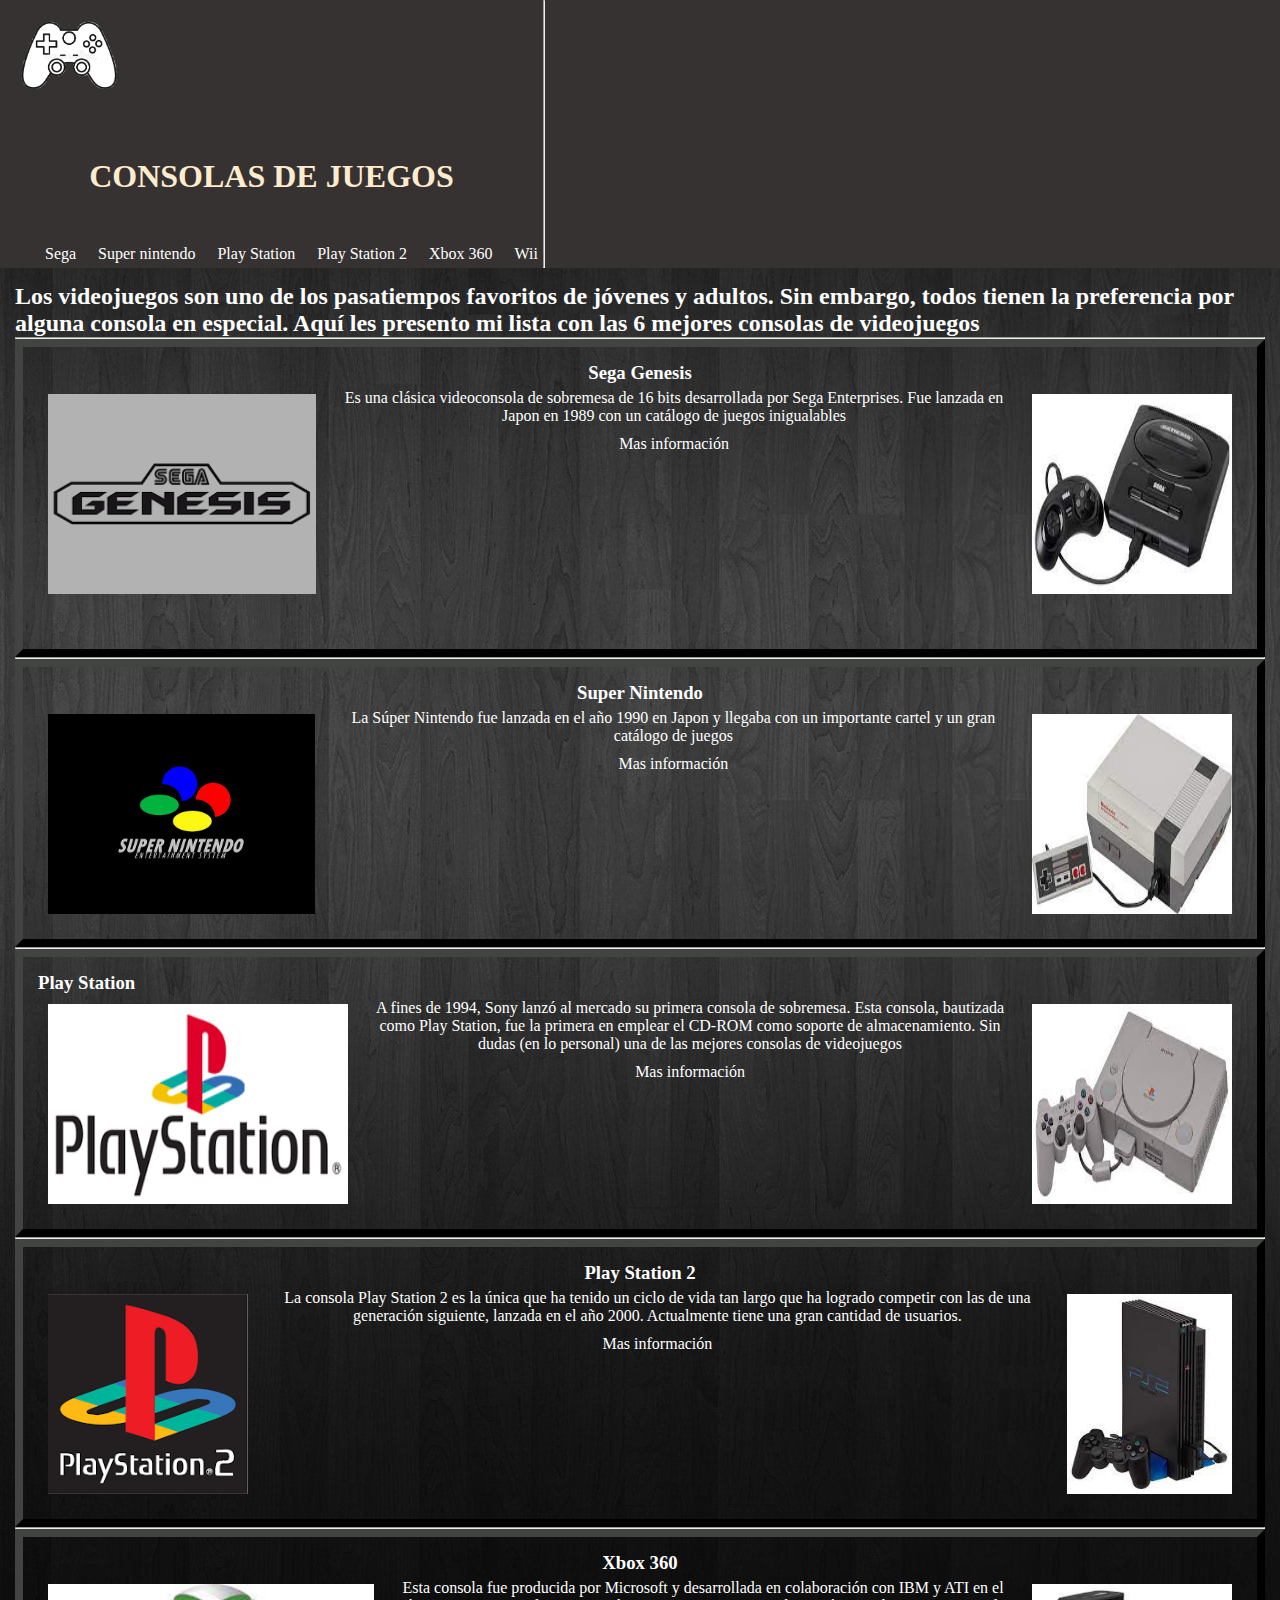
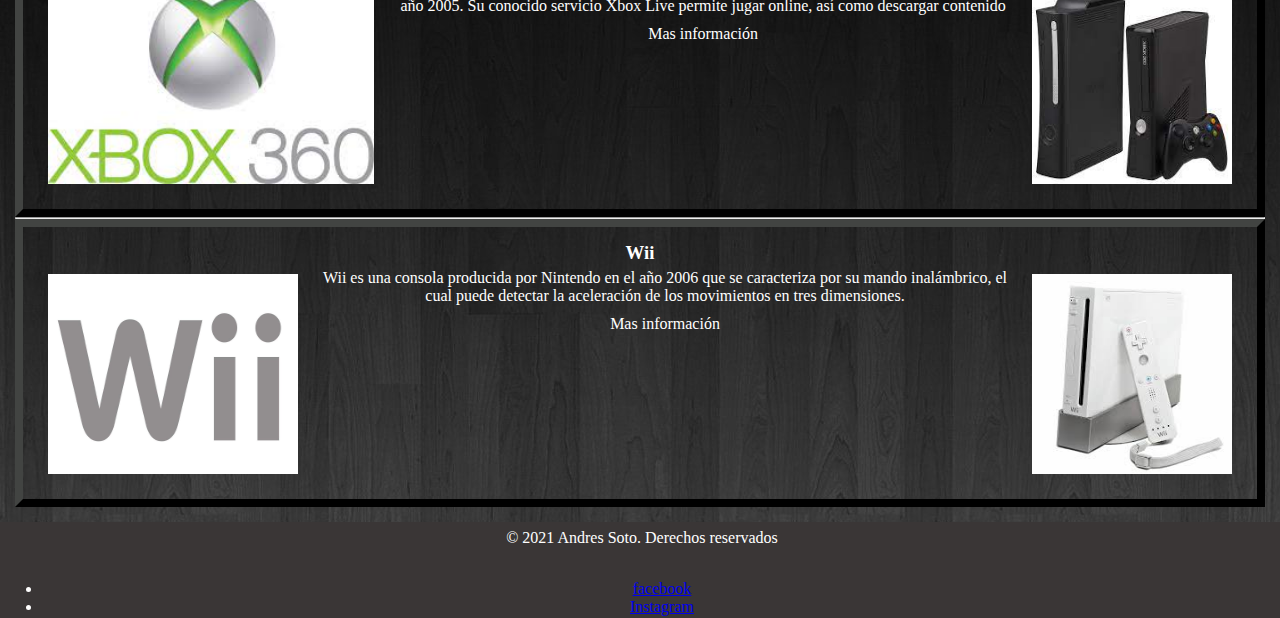
<file: index.html>
<!DOCTYPE html>
<html lang="en">
<head>
    <meta charset="UTF-8">
    <meta http-equiv="X-UA-Compatible" content="IE=edge">
    <meta name="viewport" content="width=device-width, initial-scale=1.0">
    <title>Consolas</title>
    <link rel="stylesheet" href="estilo/estilo.css">
    <link href="https://cdn.jsdelivr.net/npm/bootstrap@5.1.3/dist/css/bootstrap.min.css" rel="stylesheet" integrity="sha384-1BmE4kWBq78iYhFldvKuhfTAU6auU8tT94WrHftjDbrCEXSU1oBoqyl2QvZ6jIW3" crossorigin="anonymous">
    
</head>
<body class="body"> 
    <header>
        
        <nav class="nav">
            <img class="logo" src="/img/Logo.jpg" alt="Logo">
            <a class="item-nav" href="Consolas.html"><h1 class="titulo">CONSOLAS DE JUEGOS</h1> </a>
            <ul class="list-nav">
                <li> <a class="item-nav" href="/Sega.html">Sega</a> </li>
                <li> <a class="item-nav" href="/Super Nintendo.html">Super nintendo</a> </li>
                <li> <a class="item-nav" href="/Play Station.html">Play Station</a> </li>
                <li> <a class="item-nav" href="/Play Station 2.html">Play Station 2</a> </li>
                <li> <a class="item-nav" href="/Xbox 360.html">Xbox 360 </a> </li>
                <li> <a class="item-nav" href="/Wii.html">Wii</a></li>
            </ul>
        </nav>
       <hr>     
    </header>       
    <main >
        <div >
            <h2>Los videojuegos son uno de los pasatiempos favoritos de jóvenes y adultos. Sin embargo, todos tienen la preferencia por alguna consola en especial. Aquí les presento mi lista con las 6 mejores consolas de videojuegos</h2>        
        </div>
            <hr>
            
        <section class="sega">
            <h3 class="sega-titulo">Sega Genesis</h3>
            <div class="sega-texto">
                <img class="segalogo" src="img/segagenesislogo.png" class="rounded float-end" alt="sega logo">
                <div>
                    <p>Es una clásica videoconsola de sobremesa de 16 bits desarrollada por Sega Enterprises. Fue lanzada en Japon en 1989 con un catálogo de juegos inigualables </p>
                    <a class="item-nav" href="Sega.html"> Mas información</a>
                </div>
                <img class="sega1" src="img/sega.jpg" class="rounded float-start" alt="sega">
            </div>
        </section>
        
       <hr>
        <section class="supernintendo">
            <h3 class="supernintendo-titulo">Super Nintendo</h3>
            <div class="supernintendo-texto">
                <img class="nintendologo" src="img/super-nintendo-logo.jpg" alt="logo">
                <div>
                  <p>La Súper Nintendo fue lanzada en el año 1990 en Japon y llegaba con un importante cartel y un gran catálogo de juegos </p>
                  <a class="item-nav" href="Super Nintendo.html"> Mas información</a>
                </div>
                <img class="nintendo1" src="img/nintendo.png" alt="img super nintendo">
            </div>  
        </section>            
        </div>
        
        <hr>
        <section class="play1">  
            <h3 class="play-titulo">Play Station</h3>  
            <div class="play-texto">
                <img class="playlogo" src="img/playlogo.png" alt="logo">
                <div>
                    <p>A fines de 1994, Sony lanzó al mercado su primera consola de sobremesa. Esta consola, bautizada como Play Station, fue la primera en emplear el CD-ROM como soporte de almacenamiento. Sin dudas (en lo personal) una de las mejores consolas de videojuegos</p>
                    <a class="item-nav" href="Play Station.html"> Mas información</a>
                </div>
                <img class="playimg" src="img/play.jpg" alt="play station">
            </div>
        </section>
       <hr>
        <section class="play2">
            <h3 class="play2-titulo">Play Station 2</h3>
            <div class="play2-texto">
                <img class="play2logo" src="img/play2logo.jpg" alt="logo">
                <div>
                    <p>La consola Play Station 2 es la única que ha tenido un ciclo de vida tan largo que ha logrado competir con las de una generación siguiente, lanzada en el año 2000. Actualmente tiene una gran cantidad de usuarios.</p>
                    <a class="item-nav" href="Play Station 2.html"> Mas información</a>
                </div>
                <img class="play2img" src="img/ps2.jpg" alt="play station 2">
            </div>
        </section>
        <hr>
        <section class="xbox360">
            <h3 class="xbox-titulo">Xbox 360</h3>
            <div class="xbox-texto">
                <img class="xboxlogo" src="img/xbox360logo.jpg" alt="xbox 360 logo">
                <div>
                   <p>Esta consola fue producida por Microsoft y desarrollada en colaboración con IBM y ATI en el año 2005. Su conocido servicio Xbox Live permite jugar online, así como descargar contenido</p>
                   <a class="item-nav" href="Xbox 360.html"> Mas información</a>
                </div>
                <img class="xbox360img" src="img/xbox360.jpg" alt="xbox 360">
            </div>
                                    
            

        </section>
        <hr>
        <section class="wii">
            <h3 class="wii-titulo">Wii</h3>
            <div class="wii-texto">
                <img class="wiilogo" width="250px" src="img/wiilogo.jpg" alt="logo">
                <div>
                   <p>Wii es una consola producida por Nintendo en el año 2006 que se caracteriza por su mando inalámbrico, el cual puede detectar la aceleración de los movimientos en tres dimensiones.</p>
                   <a class="item-nav" href="Wii.html"> Mas información</a>
                </div>
                <img class="wiiimg" src="img/wii.jpg" alt="wii">
            </div>             
        </section>

    </main>
 <footer>
   
        <div class="container">
            <footer class="py-3 my-4">
                <p class="text-center text-muted">© 2021 Andres Soto. Derechos reservados</p>
              <svg class="bi" width="24" height="24"><use xlink:href="https://www.facebook.com/andres.soto.5055"></use></svg>

              <ul class="nav justify-content-center border-bottom pb-3 mb-3">
                <li class="nav-item"><a href="https://www.facebook.com/andres.soto.5055" class="nav-link px-2 text-muted">facebook</a></li>
                <li class="nav-item"><a href="https://www.instagram.com/andyfsoto/" class="nav-link px-2 text-muted">Instagram</a></li>
              </ul>
    </footer>
<script src="https://cdn.jsdelivr.net/npm/bootstrap@5.1.3/dist/js/bootstrap.bundle.min.js" integrity="sha384-ka7Sk0Gln4gmtz2MlQnikT1wXgYsOg+OMhuP+IlRH9sENBO0LRn5q+8nbTov4+1p" crossorigin="anonymous"></script>
</body>
</html>
</file>
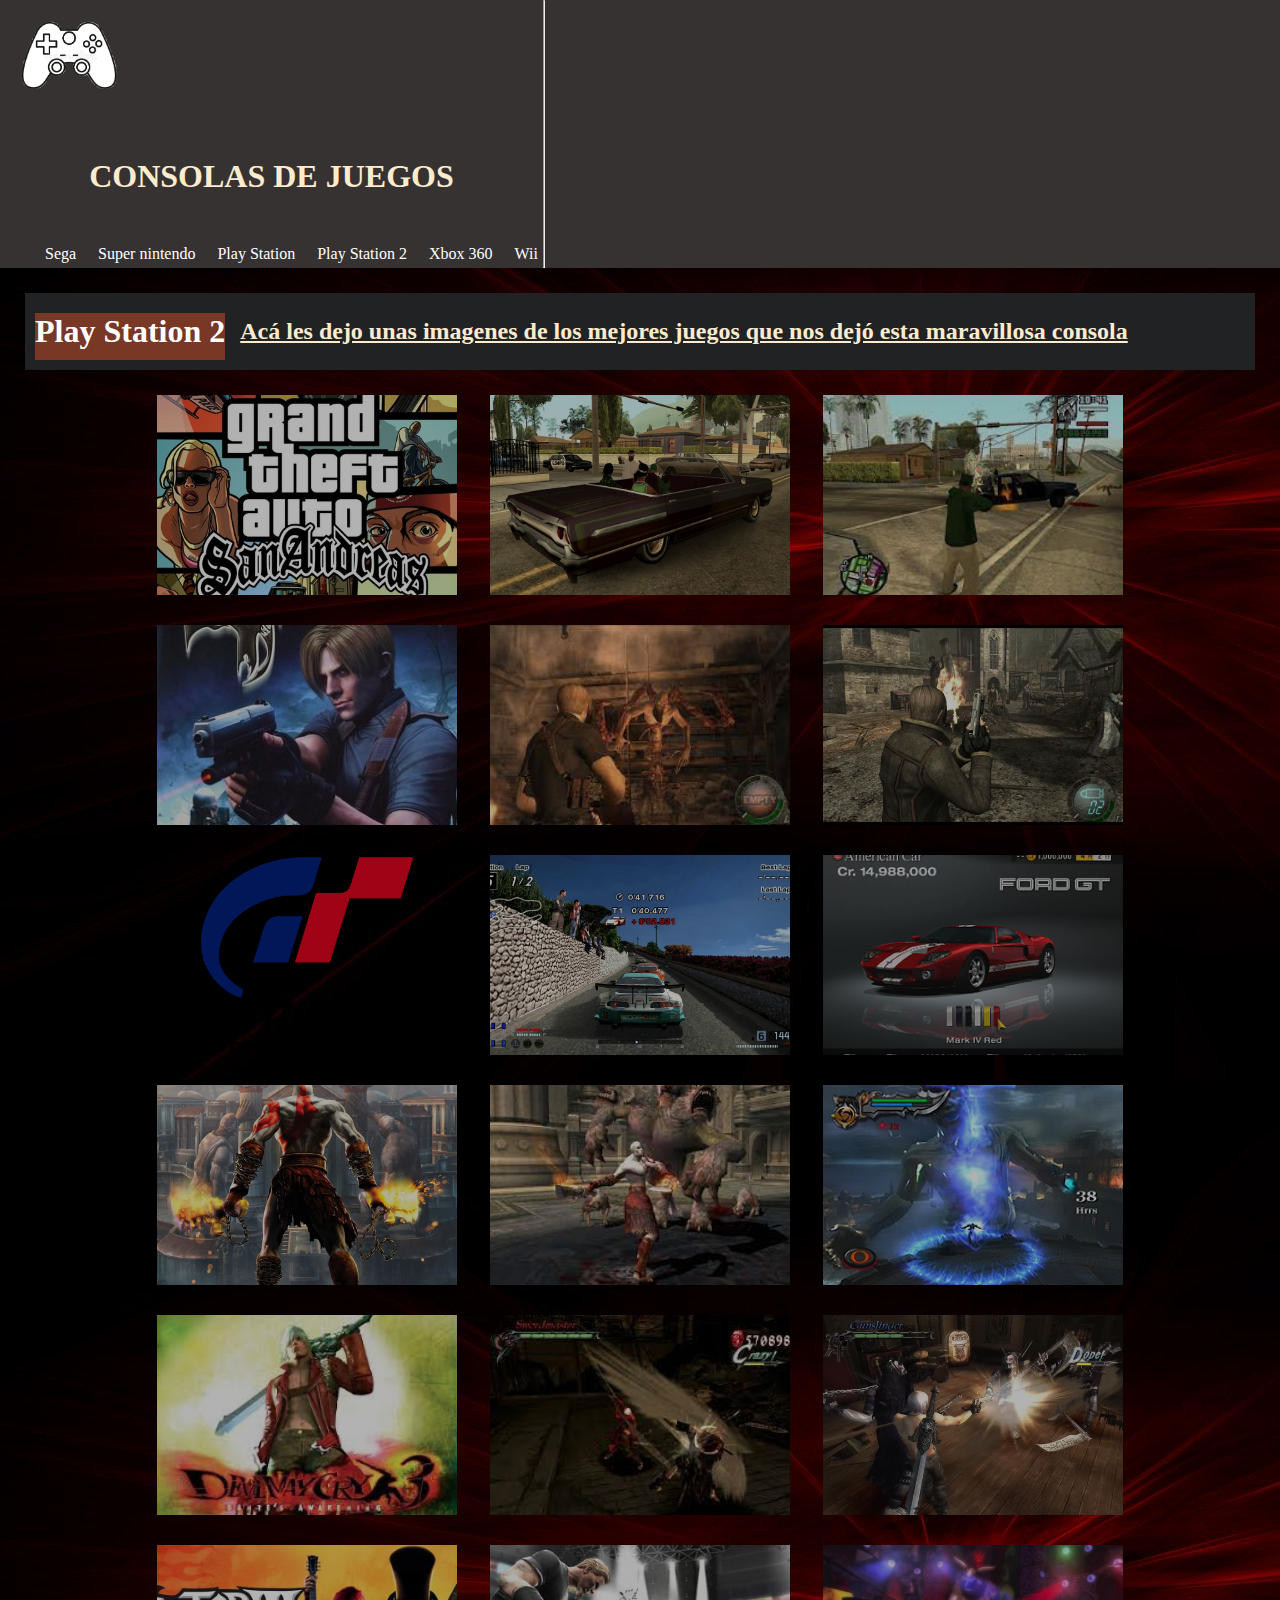
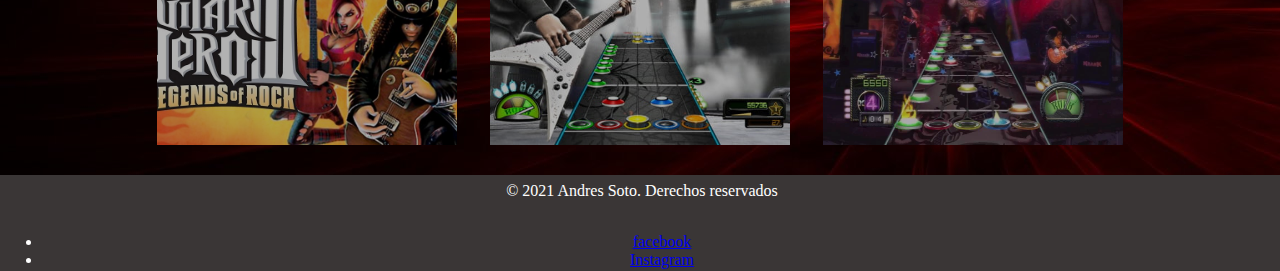
<file: Play Station 2.html>
<!DOCTYPE html>
<html lang="en">
<head>
    <meta charset="UTF-8">
    <meta http-equiv="X-UA-Compatible" content="IE=edge">
    <meta name="viewport" content="width=device-width, initial-scale=1.0">
    <title>Play Station 2</title>
    <link rel="stylesheet" href="estilo/estilo.css">
    <link href="https://cdn.jsdelivr.net/npm/bootstrap@5.1.3/dist/css/bootstrap.min.css" rel="stylesheet" integrity="sha384-1BmE4kWBq78iYhFldvKuhfTAU6auU8tT94WrHftjDbrCEXSU1oBoqyl2QvZ6jIW3" crossorigin="anonymous">
</head>
<body class="index5">
    <header>
        <nav class="nav">
            <img class="logo" src="/img/Logo.jpg" alt="Logo">
            <a class="item-nav" href="Consolas.html"><h1 class="titulo">CONSOLAS DE JUEGOS</h1> </a>
            <ul class="list-nav">
                <li> <a class="item-nav" href="/Sega.html">Sega</a> </li>
                <li> <a class="item-nav" href="/Super Nintendo.html">Super nintendo</a> </li>
                <li> <a class="item-nav" href="/Play Station.html">Play Station</a> </li>
                <li> <a class="item-nav" href="/Play Station 2.html">Play Station 2</a> </li>
                <li> <a class="item-nav" href="/Xbox 360.html">Xbox 360 </a> </li>
                <li> <a class="item-nav" href="/Wii.html">Wii</a></li>
            </ul>
        </nav>
       <hr>     
    </header>
    <section class="section">
        <h1 class="title-play2">Play Station 2</h1>
        <h2 class="play2-subtitulo"><u>Acá les dejo unas imagenes de los mejores juegos que nos dejó esta maravillosa consola</u>  </h2>
    </section>
        <section class="imagenes-play2">
        <div class="grupo-imgplay2">
            <img src="img/gta.jpg" alt="gta" class="galeria-imagenplay2">
            <img src="img/gta2.jpg" alt="gta2" class="galeria-imagenplay2">
            <img src="img/gta3.jpg" alt="gta3" class="galeria-imagenplay2">
        </div>
        <div class="grupo-imgplay2">
            <img src="img/residentevil.jpg" alt="residentevil" class="galeria-imagenplay2">
            <img src="img/residentevil2.jpg" alt="residentevil2" class="galeria-imagenplay2">
            <img src="img/residentevil3.jpg" alt="residentevil3" class="galeria-imagenplay2">
        </div>
        <div class="grupo-imgplay2">
            <img src="img/granturismo.jpg" alt="granturismo" class="galeria-imagenplay2">
            <img src="img/granturismo2.jpg" alt="granturismo2" class="galeria-imagenplay2">
            <img src="img/granturismo3.jpg" alt="granturismo3" class="galeria-imagenplay2">
        </div>
        <div class="grupo-imgplay2">
            <img src="img/god.jpg" alt="god" class="galeria-imagenplay2">
            <img src="img/god2.jpg" alt="god2" class="galeria-imagenplay2">
            <img src="img/god3.jpg" alt="god3" class="galeria-imagenplay2">
        </div>
        <div class="grupo-imgplay2">
            <img src="img/devil.jpg" alt="devil" class="galeria-imagenplay2">
            <img src="img/devil2.jpg" alt="devil2" class="galeria-imagenplay2">
            <img src="img/devil3.jpg" alt="devil3" class="galeria-imagenplay2">
        </div>
        <div class="grupo-imgplay2">
            <img src="img/guitar.jpg" alt="guitar" class="galeria-imagenplay2">
            <img src="img/guitar2.jpg" alt="guitar2" class="galeria-imagenplay2">
            <img src="img/guitar3.jpg" alt="guitar3" class="galeria-imagenplay2">
        </div>
    </section>
    <footer>
   
        <div class="container">
            <footer class="py-3 my-4">
                <p class="text-center text-muted">© 2021 Andres Soto. Derechos reservados</p>
              <svg class="bi" width="24" height="24"><use xlink:href="https://www.facebook.com/andres.soto.5055"></use></svg>

              <ul class="nav justify-content-center border-bottom pb-3 mb-3">
                <li class="nav-item"><a href="https://www.facebook.com/andres.soto.5055" class="nav-link px-2 text-muted">facebook</a></li>
                <li class="nav-item"><a href="https://www.instagram.com/andyfsoto/" class="nav-link px-2 text-muted">Instagram</a></li>
              </ul>
    </footer>
    <script src="https://cdn.jsdelivr.net/npm/bootstrap@5.1.3/dist/js/bootstrap.bundle.min.js" integrity="sha384-ka7Sk0Gln4gmtz2MlQnikT1wXgYsOg+OMhuP+IlRH9sENBO0LRn5q+8nbTov4+1p" crossorigin="anonymous"></script>
</body>
</html>
</file>
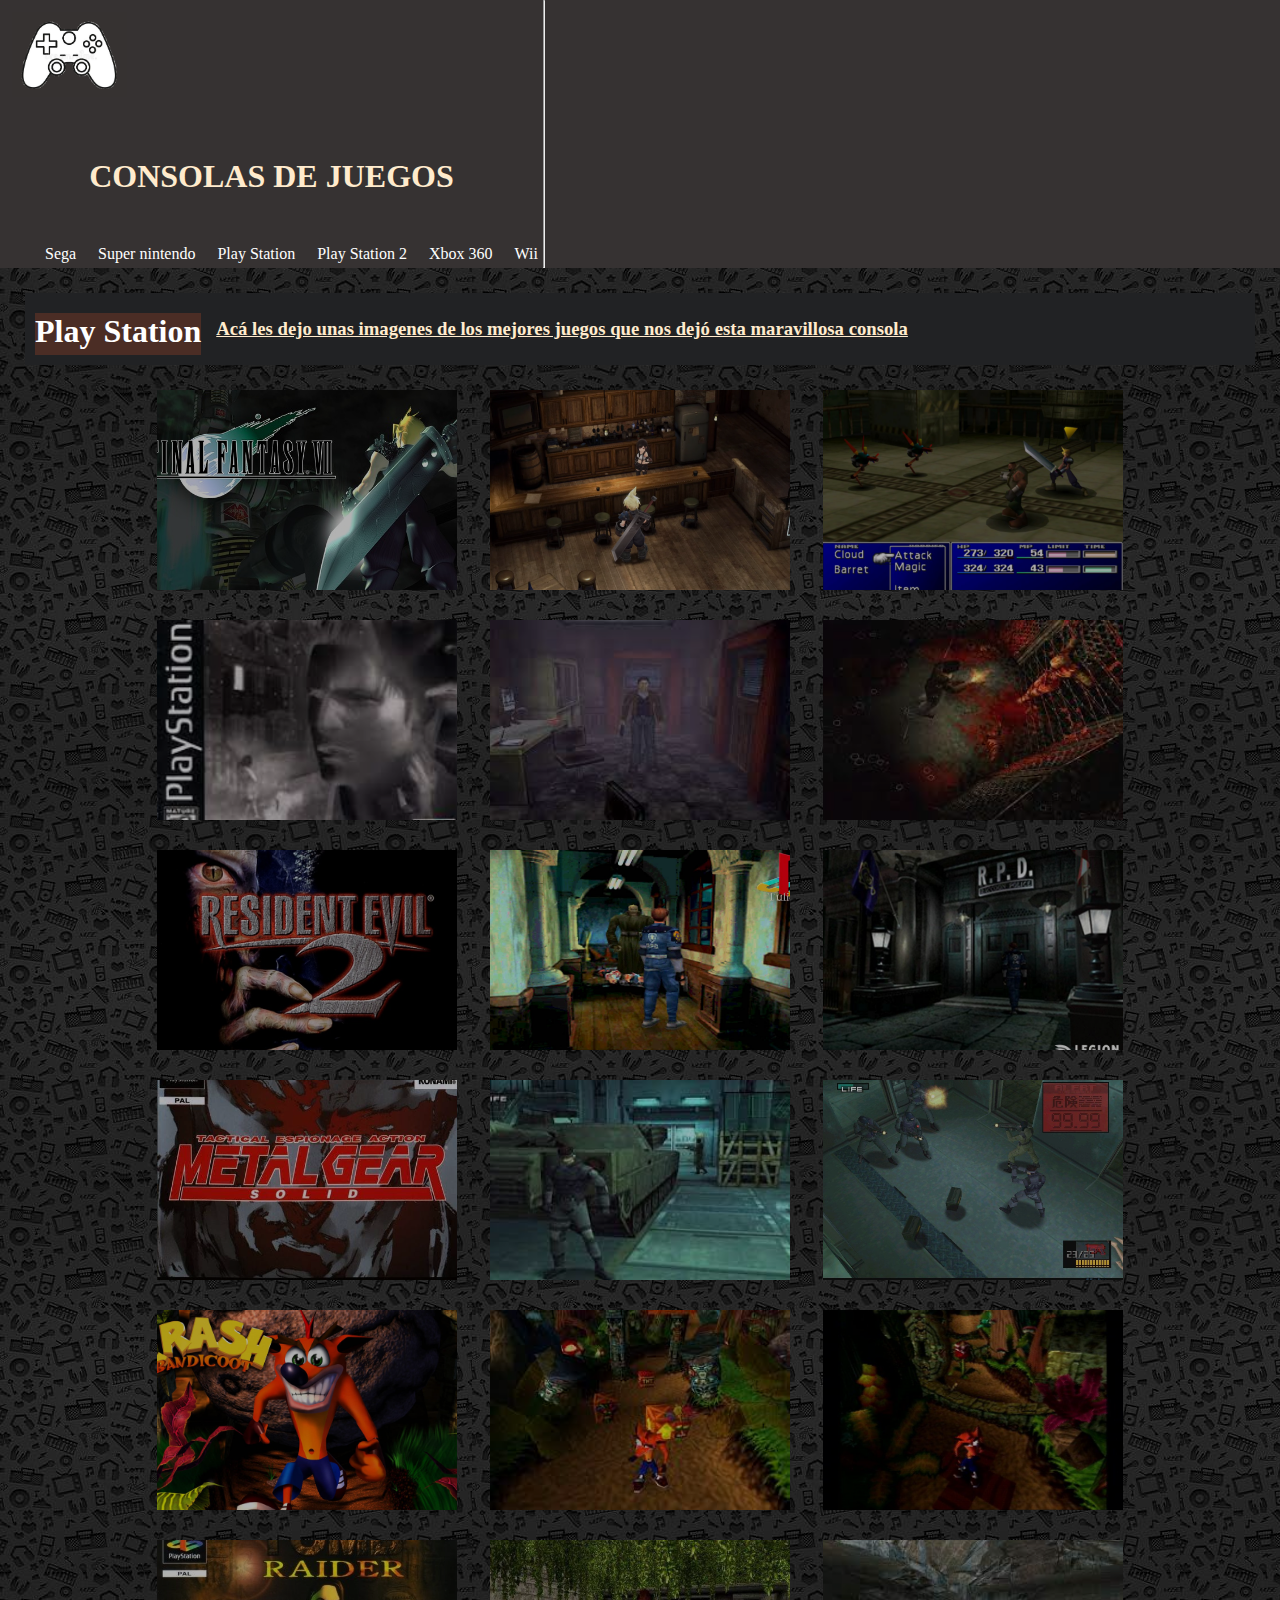
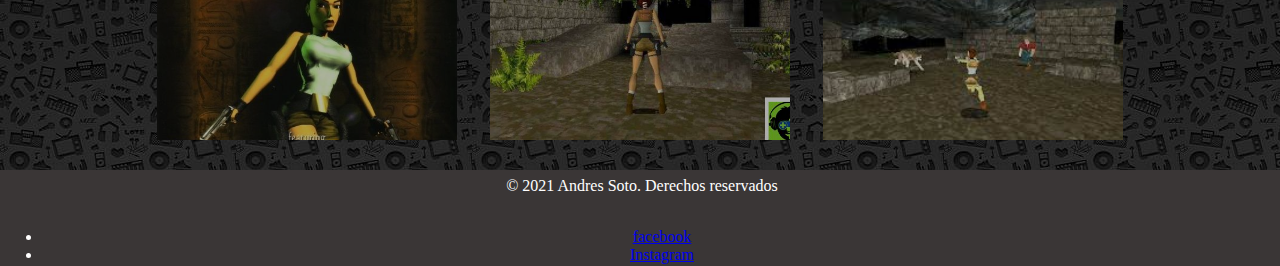
<file: Play Station.html>
<!DOCTYPE html>
<html lang="en">
<head>
    <meta charset="UTF-8">
    <meta http-equiv="X-UA-Compatible" content="IE=edge">
    <meta name="viewport" content="width=device-width, initial-scale=1.0">
    <title>Play Station</title>
    <link rel="stylesheet" href="estilo/estilo.css">
    <link href="https://cdn.jsdelivr.net/npm/bootstrap@5.1.3/dist/css/bootstrap.min.css" rel="stylesheet" integrity="sha384-1BmE4kWBq78iYhFldvKuhfTAU6auU8tT94WrHftjDbrCEXSU1oBoqyl2QvZ6jIW3" crossorigin="anonymous">
</head>
<body class="index4">
    <header>
        <nav class="nav">
            <img class="logo" src="/img/Logo.jpg" alt="Logo">
            <a class="item-nav" href="Consolas.html"><h1 class="titulo">CONSOLAS DE JUEGOS</h1> </a>
            <ul class="list-nav">
                <li> <a class="item-nav" href="/Sega.html">Sega</a> </li>
                <li> <a class="item-nav" href="/Super Nintendo.html">Super nintendo</a> </li>
                <li> <a class="item-nav" href="/Play Station.html">Play Station</a> </li>
                <li> <a class="item-nav" href="/Play Station 2.html">Play Station 2</a> </li>
                <li> <a class="item-nav" href="/Xbox 360.html">Xbox 360 </a> </li>
                <li> <a class="item-nav" href="/Wii.html">Wii</a></li>
            </ul>
        </nav>
       <hr>     
    </header>
    <section class="section">
        <h1 class="title-play">Play Station</h1>
        <h3 class="play-subtitulo"><u>Acá les dejo unas imagenes de los mejores juegos que nos dejó esta maravillosa consola </u> </h3>
    </section>
        <section class="imagenes-play">
        <div class="grupo-imgplay">
            <img src="img/final.jpg" alt="final" class="galeria-imagenplay">
            <img src="img/final2.jpg" alt="final2" class="galeria-imagenplay">
            <img src="img/final3.jpg" alt="final3" class="galeria-imagenplay">
        </div>
        <div class="grupo-imgplay">
            <img src="img/silent.jpg" alt="silent" class="galeria-imagenplay">
            <img src="img/silent2.jpg" alt="silent2" class="galeria-imagenplay">
            <img src="img/silent3.jpg" alt="silent3" class="galeria-imagenplay">
        </div>
        <div class="grupo-imgplay">
            <img src="img/resident.jpg" alt="resident" class="galeria-imagenplay">
            <img src="img/resident2.jpg" alt="resident2" class="galeria-imagenplay">
            <img src="img/resident3.jpg" alt="resident3" class="galeria-imagenplay">
        </div>
        <div class="grupo-imgplay">
            <img src="img/metalgear.jpg" alt="metalgear" class="galeria-imagenplay">
            <img src="img/metalgear2.jpg" alt="metalgear2" class="galeria-imagenplay">
            <img src="img/metalgear3.jpg" alt="metalgear3" class="galeria-imagenplay">
        </div>
        <div class="grupo-imgplay">
            <img src="img/crash.jpg" alt="crash" class="galeria-imagenplay">
            <img src="img/crash2.jpg" alt="crash2" class="galeria-imagenplay">
            <img src="img/crash3jpg.jpg" alt="crash3" class="galeria-imagenplay">
        </div>
        <div class="grupo-imgplay">
            <img src="img/tomraider.jpg" alt="tomraider" class="galeria-imagenplay">
            <img src="img/tomraider2.jpg" alt="tomraider2" class="galeria-imagenplay">
            <img src="img/tomraider3.jpg" alt="tomraider3" class="galeria-imagenplay">
        </div>
    </section>
    <footer>
   
        <div class="container">
            <footer class="py-3 my-4">
                <p class="text-center text-muted">© 2021 Andres Soto. Derechos reservados</p>
              <svg class="bi" width="24" height="24"><use xlink:href="https://www.facebook.com/andres.soto.5055"></use></svg>

              <ul class="nav justify-content-center border-bottom pb-3 mb-3">
                <li class="nav-item"><a href="https://www.facebook.com/andres.soto.5055" class="nav-link px-2 text-muted">facebook</a></li>
                <li class="nav-item"><a href="https://www.instagram.com/andyfsoto/" class="nav-link px-2 text-muted">Instagram</a></li>
              </ul>
    </footer>
    <script src="https://cdn.jsdelivr.net/npm/bootstrap@5.1.3/dist/js/bootstrap.bundle.min.js" integrity="sha384-ka7Sk0Gln4gmtz2MlQnikT1wXgYsOg+OMhuP+IlRH9sENBO0LRn5q+8nbTov4+1p" crossorigin="anonymous"></script>
</body>
</html>
</file>
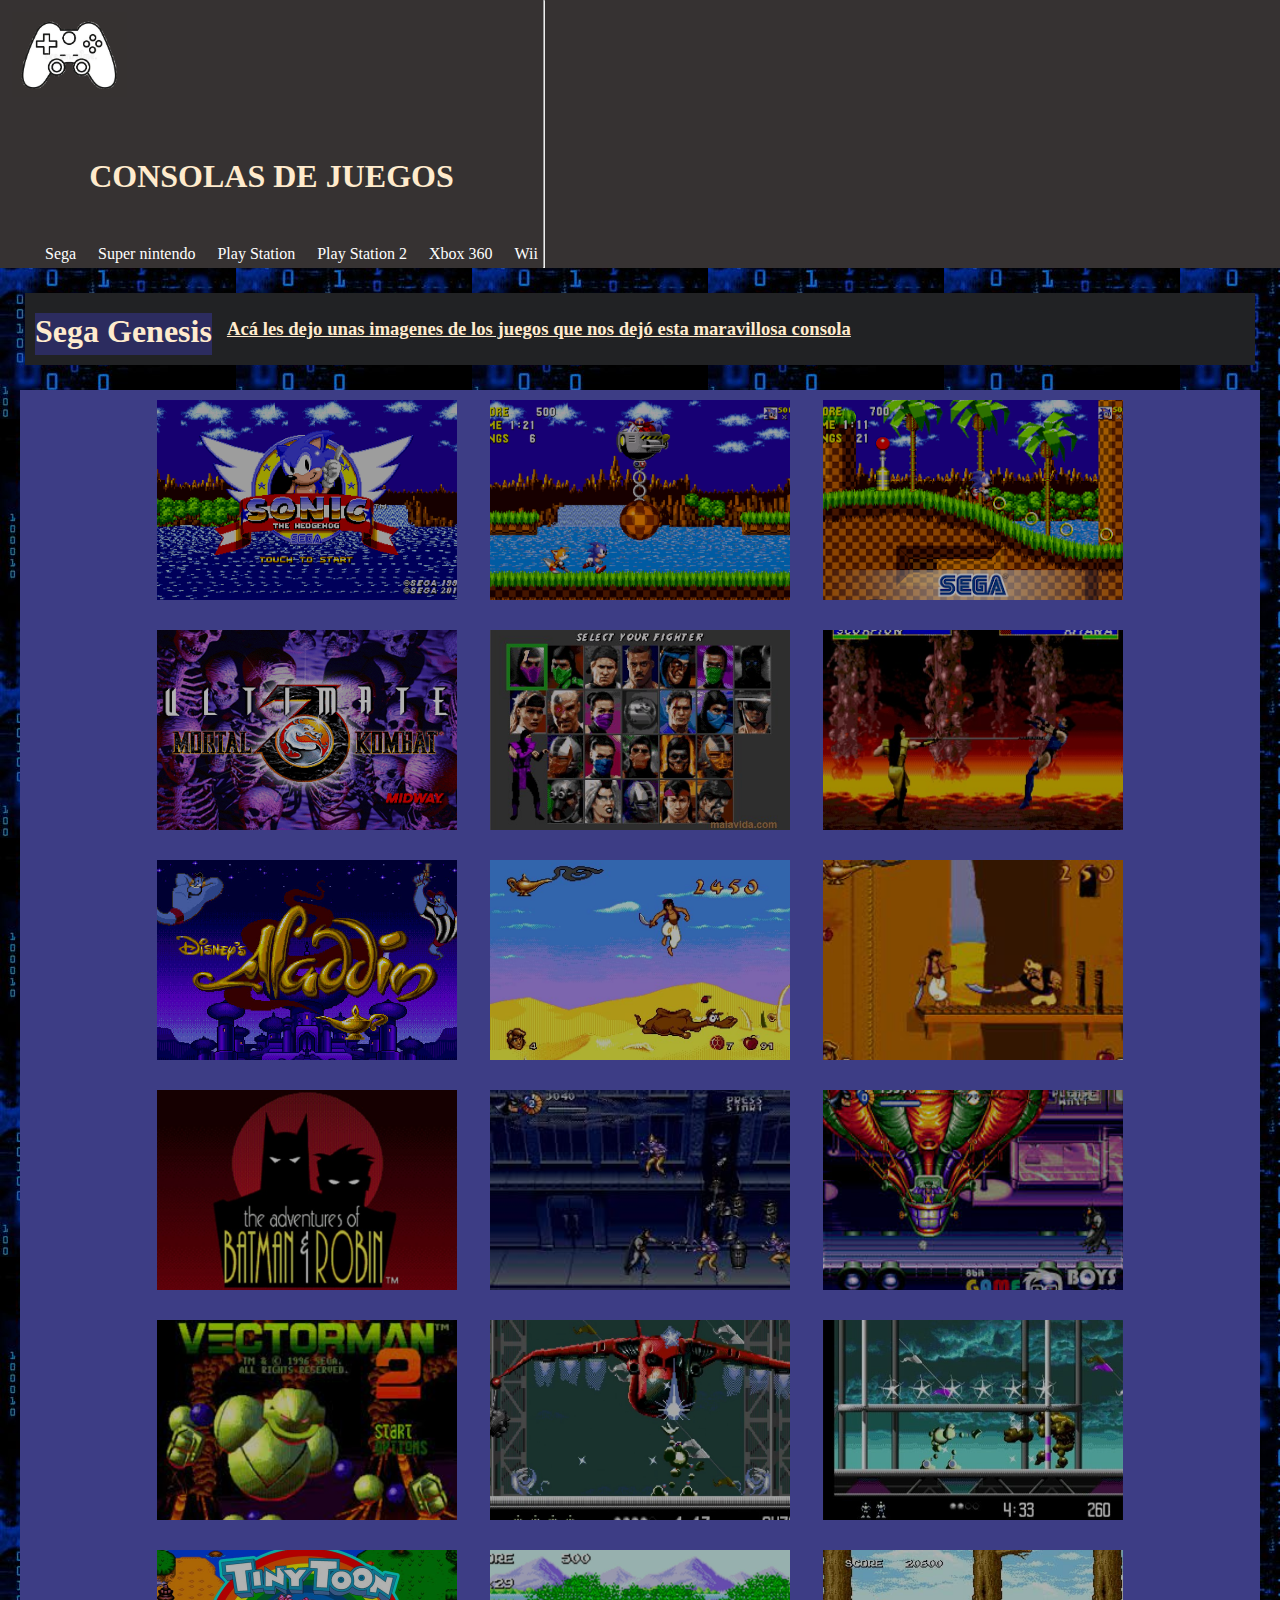
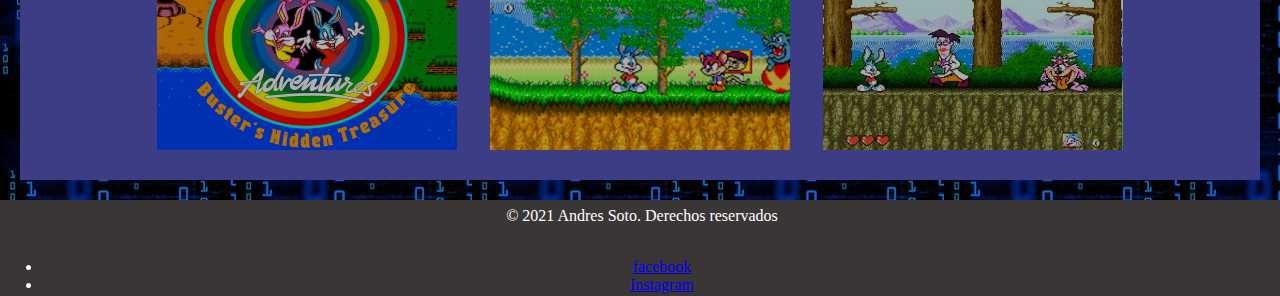
<file: Sega.html>
<!DOCTYPE html>
<html lang="en">
<head>
  <meta charset="UTF-8">
  <meta http-equiv="X-UA-Compatible" content="IE=edge">
  <meta name="viewport" content="width=device-width, initial-scale=1.0">
  <title>SEGA</title>
  <link rel="stylesheet" href="estilo/estilo.css">
  <link href="https://cdn.jsdelivr.net/npm/bootstrap@5.1.3/dist/css/bootstrap.min.css" rel="stylesheet" integrity="sha384-1BmE4kWBq78iYhFldvKuhfTAU6auU8tT94WrHftjDbrCEXSU1oBoqyl2QvZ6jIW3" crossorigin="anonymous">
</head>
<body class="index2">
  <header>
    <nav class="nav">
      <img class="logo" src="/img/Logo.jpg" alt="Logo">
      <a class="item-nav" href="Consolas.html"><h1 class="titulo">CONSOLAS DE JUEGOS</h1> </a>
      <ul class="list-nav">
        <li> <a class="item-nav" href="/Sega.html">Sega</a> </li>
        <li> <a class="item-nav" href="/Super Nintendo.html">Super nintendo</a> </li>
        <li> <a class="item-nav" href="/Play Station.html">Play Station</a> </li>
        <li> <a class="item-nav" href="/Play Station 2.html">Play Station 2</a> </li>
        <li> <a class="item-nav" href="/Xbox 360.html">Xbox 360 </a> </li>
        <li> <a class="item-nav" href="/Wii.html">Wii</a></li>
      </ul>
    </nav>
    <hr>     
  </header> 
  <section class="section">    
    <h1 class="title-sega">Sega Genesis</h1>
    <h3 class="sega-subtitulo"><u>Acá les dejo unas imagenes de los juegos que nos dejó esta maravillosa consola </u> </h3>
  </section>
  <section class="imagenes-sega">
    <div class="grupo-imgsega">
      <img src="img/sonic.jpg" alt="sonic" class="galeria-imagensega">
      <img src="img/sonic1.jpg" alt="sonic" class="galeria-imagensega">
      <img src="img/sonic3.jpg" alt="sonic" class="galeria-imagensega">
    </div>
    <div class="grupo-imgsega">
      <img src="img/mortalkombat2.jpg" alt="mortal" class="galeria-imagensega">
      <img src="img/mortalkombat.jpg" alt="mortal" class="galeria-imagensega">
      <img src="img/mortalkombat3.jpg" alt="mortal" class="galeria-imagensega">
    </div>
    <div class="grupo-imgsega">
      <img src="img/aladin.jpg" alt="aladin" class="galeria-imagensega">
      <img src="img/aladin2.jpg" alt="aladin" class="galeria-imagensega">
      <img src="img/aladin3.jpg" alt="aladin" class="galeria-imagensega">
    </div>
    <div class="grupo-imgsega">
      <img src="img/batman.jpg" alt="batman" class="galeria-imagensega">
      <img src="img/batman2.jpg" alt="batman" class="galeria-imagensega">
      <img src="img/batman3.jpg" alt="batman" class="galeria-imagensega">
    </div>
    <div class="grupo-imgsega">
      <img src="img/vectorman.jpg" alt="vectorman" class="galeria-imagensega">
      <img src="img/vectorman2.jpg" alt="vectorman" class="galeria-imagensega">
      <img src="img/vectorman3.jpg" alt="vectorman" class="galeria-imagensega">
    </div>
    <div class="grupo-imgsega">
      <img src="img/tinytoom.jpg" alt="tini" class="galeria-imagensega">
      <img src="img/tinytoom2.jpg" alt="tini" class="galeria-imagensega">
      <img src="img/tinytoom3.jpg" alt="tini" class="galeria-imagensega">
    </div>
  </section>
  <div class="b-example-divider"></div>
  <div class="container-sega">
    <footer>
   
      <div class="container">
          <footer class="py-3 my-4">
              <p class="text-center text-muted">© 2021 Andres Soto. Derechos reservados</p>
            <svg class="bi" width="24" height="24"><use xlink:href="https://www.facebook.com/andres.soto.5055"></use></svg>

            <ul class="nav justify-content-center border-bottom pb-3 mb-3">
              <li class="nav-item"><a href="https://www.facebook.com/andres.soto.5055" class="nav-link px-2 text-muted">facebook</a></li>
              <li class="nav-item"><a href="https://www.instagram.com/andyfsoto/" class="nav-link px-2 text-muted">Instagram</a></li>
            </ul>
  </footer>
</div>

<div class="b-example-divider"></div>
<script src="https://cdn.jsdelivr.net/npm/bootstrap@5.1.3/dist/js/bootstrap.bundle.min.js" integrity="sha384-ka7Sk0Gln4gmtz2MlQnikT1wXgYsOg+OMhuP+IlRH9sENBO0LRn5q+8nbTov4+1p" crossorigin="anonymous"></script>
</body>
</html>
</file>
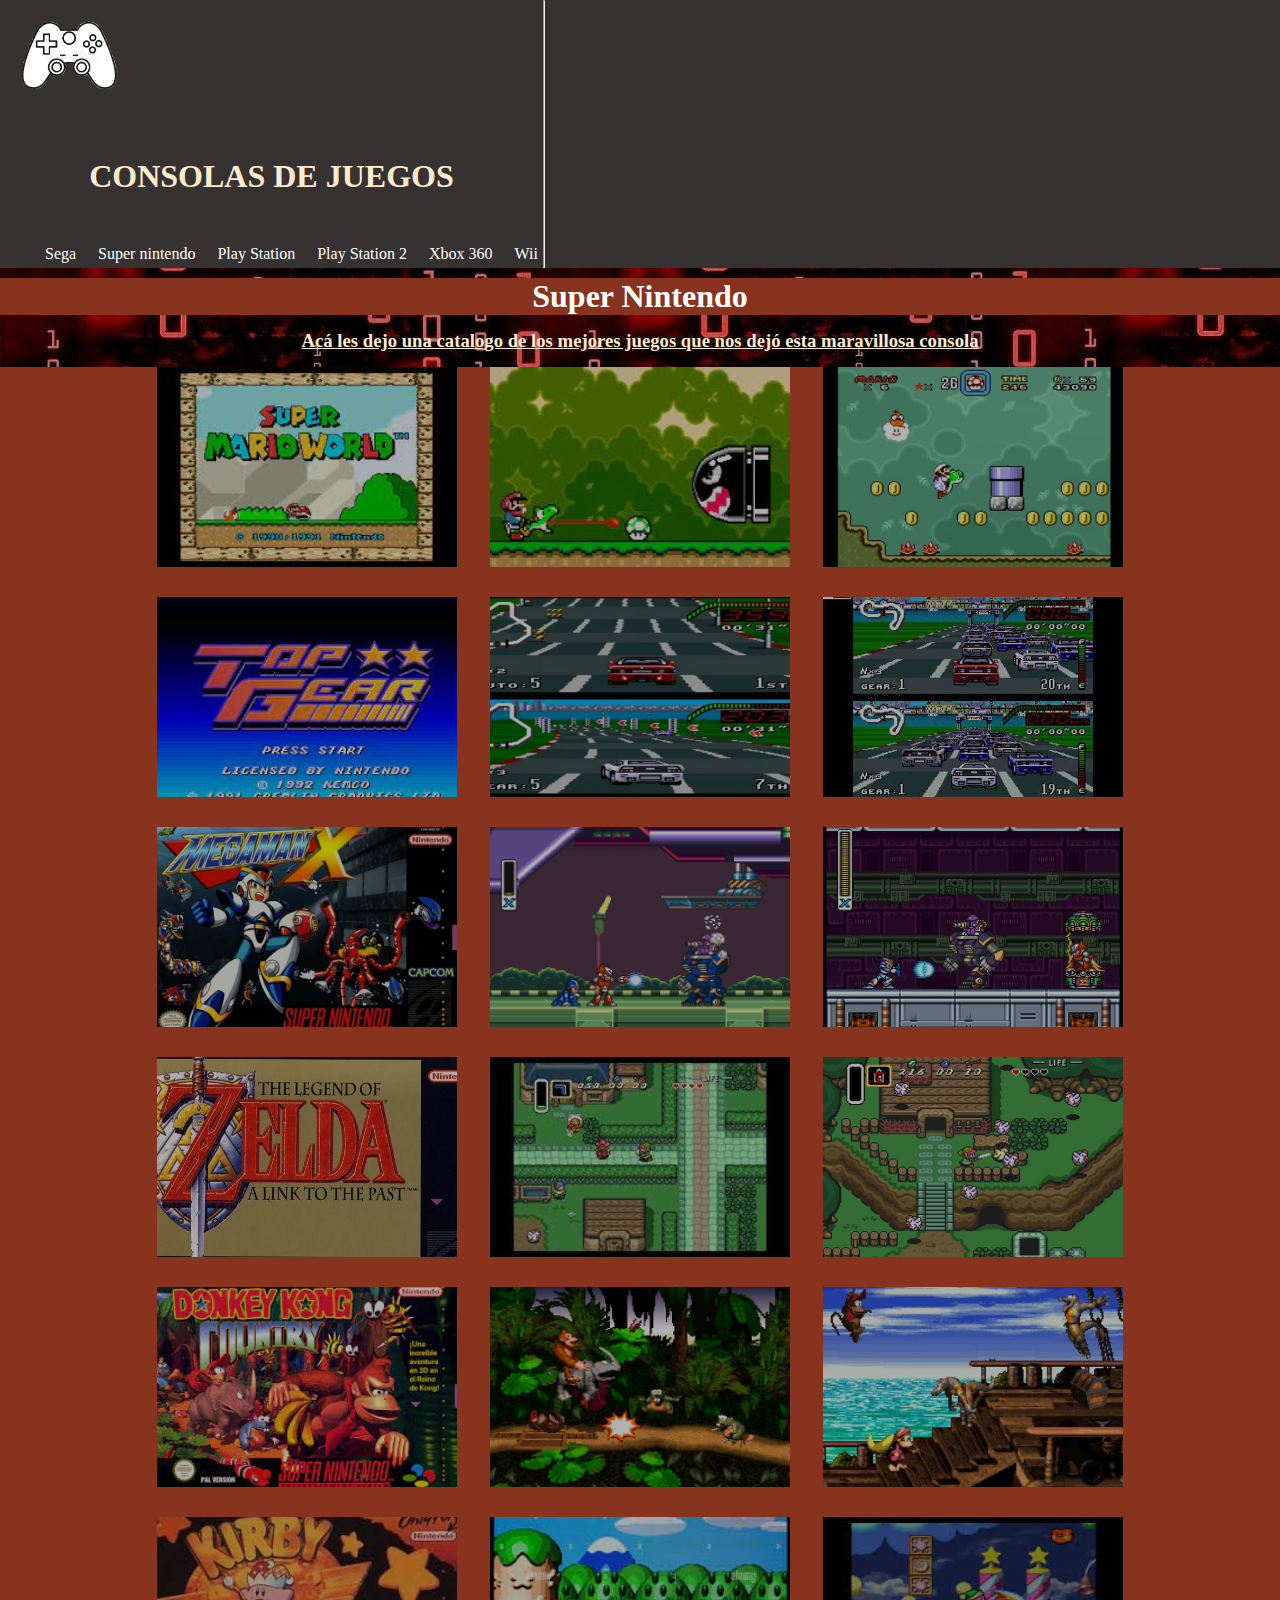
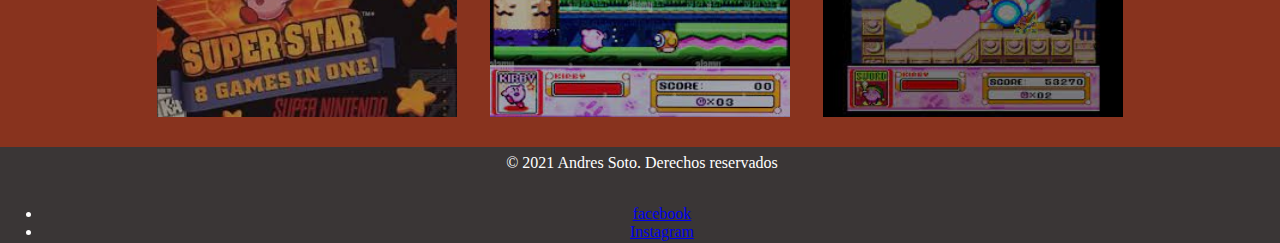
<file: Super Nintendo.html>
<!DOCTYPE html>
<html lang="en">
<head>
    <meta charset="UTF-8">
    <meta http-equiv="X-UA-Compatible" content="IE=edge">
    <meta name="viewport" content="width=device-width, initial-scale=1.0">
    <title>Super nintendo</title>
    <link rel="stylesheet" href="estilo/estilo.css">
    <link href="https://cdn.jsdelivr.net/npm/bootstrap@5.1.3/dist/css/bootstrap.min.css" rel="stylesheet" integrity="sha384-1BmE4kWBq78iYhFldvKuhfTAU6auU8tT94WrHftjDbrCEXSU1oBoqyl2QvZ6jIW3" crossorigin="anonymous">
</head>
<body class="index3">
    <header>
        <nav class="nav">
            <img class="logo" src="/img/Logo.jpg" alt="Logo">
            <a class="item-nav" href="Consolas.html"><h1 class="titulo">CONSOLAS DE JUEGOS</h1> </a>
            <ul class="list-nav">
                <li> <a class="item-nav" href="/Sega.html">Sega</a> </li>
                <li> <a class="item-nav" href="/Super Nintendo.html">Super nintendo</a> </li>
                <li> <a class="item-nav" href="/Play Station.html">Play Station</a> </li>
                <li> <a class="item-nav" href="/Play Station 2.html">Play Station 2</a> </li>
                <li> <a class="item-nav" href="/Xbox 360.html">Xbox 360 </a> </li>
                <li> <a class="item-nav" href="/Wii.html">Wii</a></li>
            </ul>
        </nav>
       <hr>     
    </header>
    <section>
        <h1 class="title-nintendo">Super Nintendo</h1>
        <h3 class="nintendo-subtitulo"><u>Acá les dejo una catalogo de los mejores juegos que nos dejó esta maravillosa consola</u>  </h3>
    </section>    
    <section class="imagenes-nintendo">
        <div class="grupo-imgnintendo">
            <img src="img/mario.jpg" alt="mario" class="galeria-imagennintendo">
            <img src="img/mario2.jpg" alt="mario2" class="galeria-imagennintendo">
            <img src="img/mario3.jpg" alt="mario3" class="galeria-imagennintendo">
        </div>
        <div class="grupo-imgnintendo">
            <img src="img/topgear.png" alt="topgear" class="galeria-imagennintendo">
            <img src="img/topgear2.jpg" alt="topgear2" class="galeria-imagennintendo">
            <img src="img/topgear3.jpg" alt="topgear3" class="galeria-imagennintendo">
        </div>
        <div class="grupo-imgnintendo">
            <img src="img/megaman.jpg" alt="megaman" class="galeria-imagennintendo">
            <img src="img/megaman2jpg.png" alt="megaman2" class="galeria-imagennintendo">
            <img src="img/megaman3.jpg" alt="megaman3" class="galeria-imagennintendo">
        </div>
        <div class="grupo-imgnintendo">
            <img src="img/zelda-jpg.jpg" alt="zelda" class="galeria-imagennintendo">
            <img src="img/zelda2.jpg" alt="zelda2" class="galeria-imagennintendo">
            <img src="img/zelda3.jpg" alt="zelda3" class="galeria-imagennintendo">
        </div>
        <div class="grupo-imgnintendo">
            <img src="img/kong.jpg" alt="kong" class="galeria-imagennintendo">
            <img src="img/kong2.jpg" alt="kong2" class="galeria-imagennintendo">
            <img src="img/kong3.jpg" alt="kong3" class="galeria-imagennintendo">
        </div>
        <div class="grupo-imgnintendo">
            <img src="img/kirby.jpg" alt="kirby" class="galeria-imagennintendo">
            <img src="img/kirby2.jpg" alt="kirby2" class="galeria-imagennintendo">
            <img src="img/kirby3.jpg" alt="kirby3" class="galeria-imagennintendo">
        </div>
    </section>
    <footer>
   
        <div class="container">
            <footer class="py-3 my-4">
                <p class="text-center text-muted">© 2021 Andres Soto. Derechos reservados</p>
              <svg class="bi" width="24" height="24"><use xlink:href="https://www.facebook.com/andres.soto.5055"></use></svg>

              <ul class="nav justify-content-center border-bottom pb-3 mb-3">
                <li class="nav-item"><a href="https://www.facebook.com/andres.soto.5055" class="nav-link px-2 text-muted">facebook</a></li>
                <li class="nav-item"><a href="https://www.instagram.com/andyfsoto/" class="nav-link px-2 text-muted">Instagram</a></li>
              </ul>
    </footer>
    <script src="https://cdn.jsdelivr.net/npm/bootstrap@5.1.3/dist/js/bootstrap.bundle.min.js" integrity="sha384-ka7Sk0Gln4gmtz2MlQnikT1wXgYsOg+OMhuP+IlRH9sENBO0LRn5q+8nbTov4+1p" crossorigin="anonymous"></script>
</body>
</html>
</file>
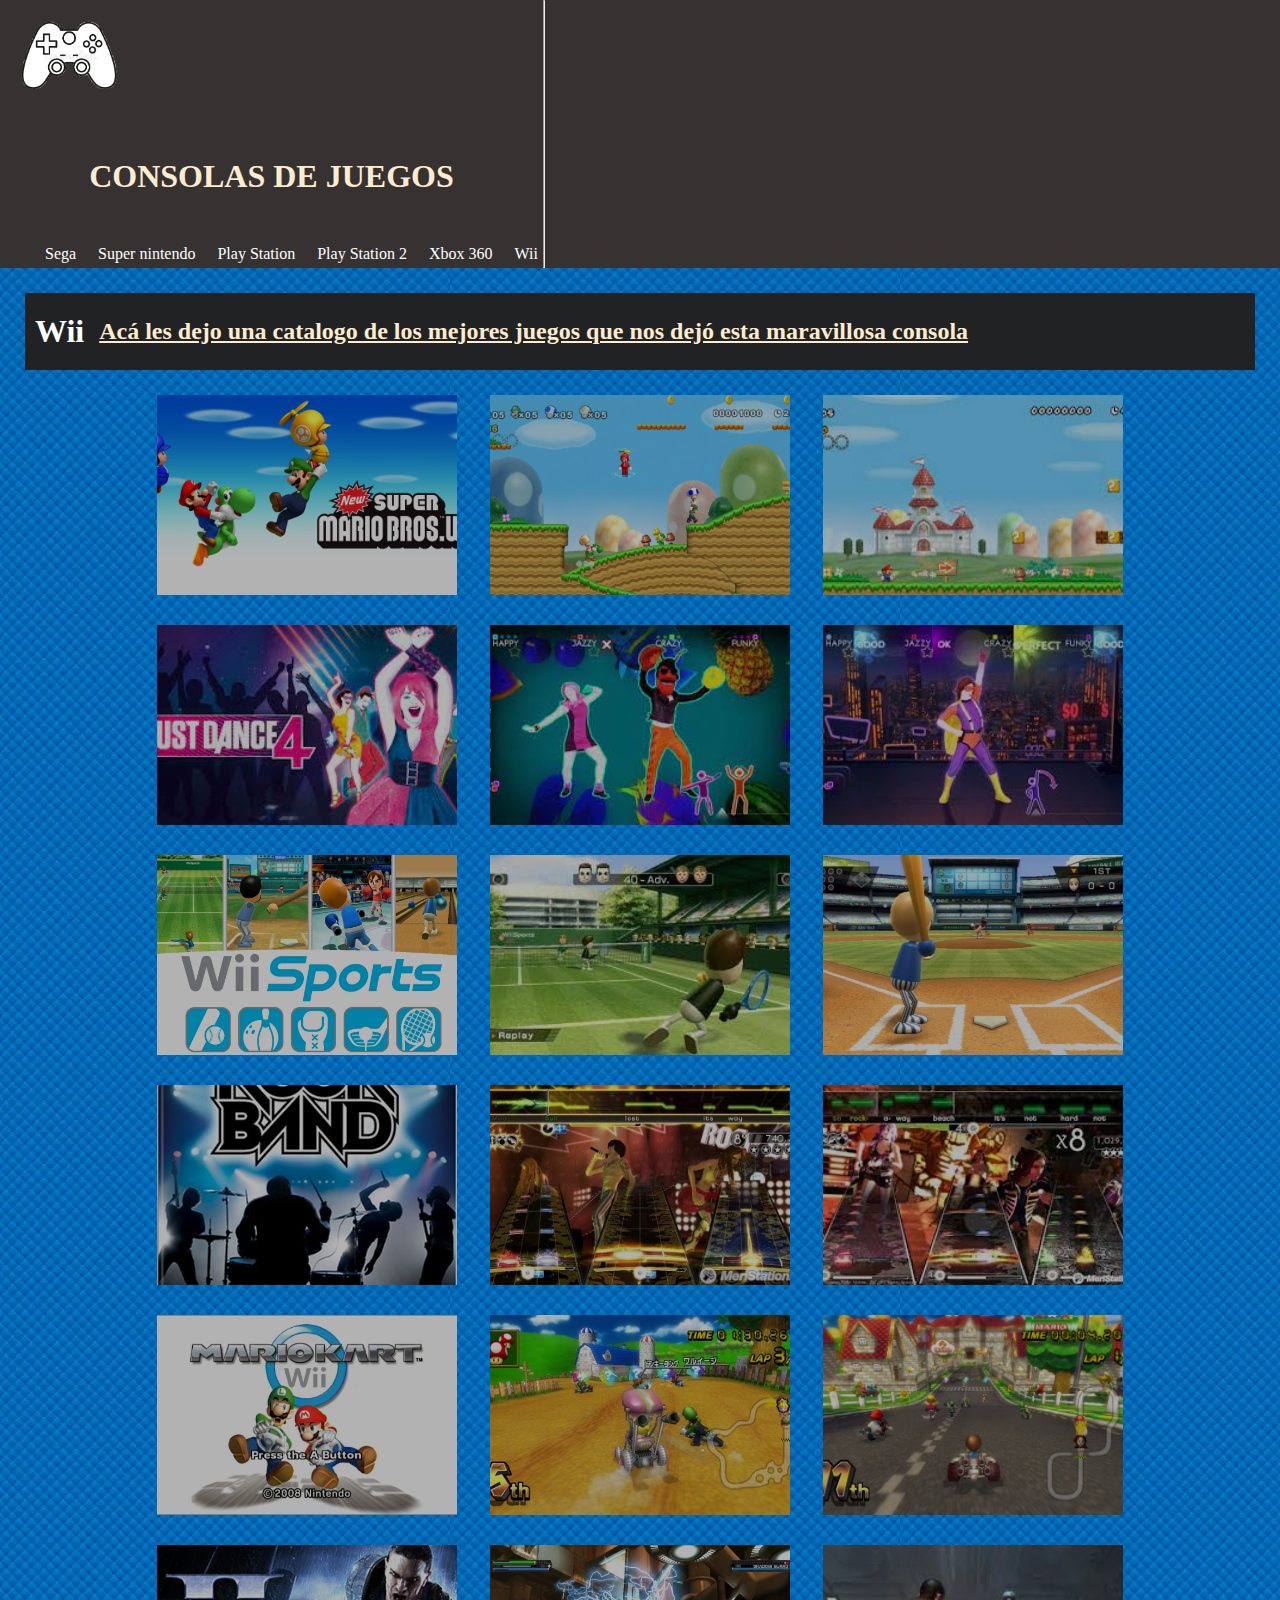
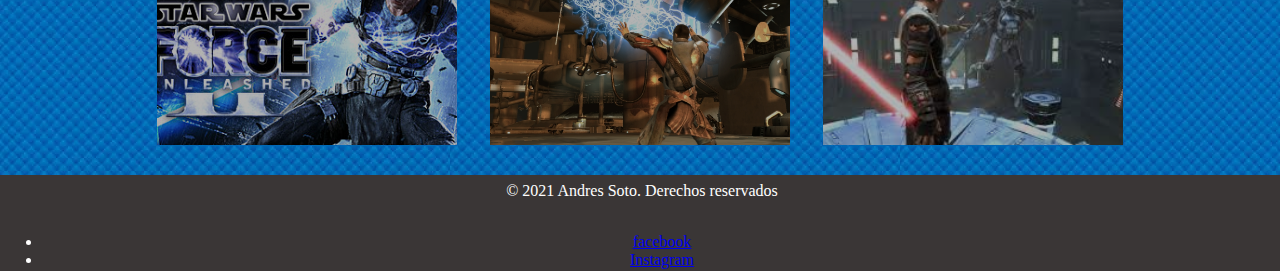
<file: Wii.html>
<!DOCTYPE html>
<html lang="en">
<head>
    <meta charset="UTF-8">
    <meta http-equiv="X-UA-Compatible" content="IE=edge">
    <meta name="viewport" content="width=device-width, initial-scale=1.0">
    <title>Wii</title>
    <link rel="stylesheet" href="estilo/estilo.css">
    <link href="https://cdn.jsdelivr.net/npm/bootstrap@5.1.3/dist/css/bootstrap.min.css" rel="stylesheet" integrity="sha384-1BmE4kWBq78iYhFldvKuhfTAU6auU8tT94WrHftjDbrCEXSU1oBoqyl2QvZ6jIW3" crossorigin="anonymous">
</head>
<body class="index7">
    <header>
        
        <nav class="nav">
            <img class="logo" src="/img/Logo.jpg" alt="Logo">
            <a class="item-nav" href="Consolas.html"><h1 class="titulo">CONSOLAS DE JUEGOS</h1> </a>
            <ul class="list-nav">
                <li> <a class="item-nav" href="/Sega.html">Sega</a> </li>
                <li> <a class="item-nav" href="/Super Nintendo.html">Super nintendo</a> </li>
                <li> <a class="item-nav" href="/Play Station.html">Play Station</a> </li>
                <li> <a class="item-nav" href="/Play Station 2.html">Play Station 2</a> </li>
                <li> <a class="item-nav" href="/Xbox 360.html">Xbox 360 </a> </li>
                <li> <a class="item-nav" href="/Wii.html">Wii</a></li>
            </ul>
        </nav>
       <hr>     
    </header>
    <section class="section">
        <h1 class="title-wii">Wii</h1>
        <h2 class="wii-subtitulo"><u>Acá les dejo una catalogo de los mejores juegos que nos dejó esta maravillosa consola</u>  </h2>
    </section>
        <section class="contenedorwii">
        <div class="grupo-img">
            <img src="img/mariowii.jpg" alt="mariowii" class="galeria-imagenwii">
            <img src="img/mariowii2.jpg" alt="mariowii2"class="galeria-imagenwii" >
            <img src="img/mariowii3.jpg" alt="mariowii3"class="galeria-imagenwii">
        </div>
        <div class="grupo-img">
            <img src="img/dance.jpg" alt="dance" class="galeria-imagenwii">
            <img src="img/dance2.jpg" alt="dance2" class="galeria-imagenwii">
            <img src="img/dance3.jpg" alt="dance3" class="galeria-imagenwii">
        </div>
        <div class="grupo-img">
            <img src="img/sport.jpg" alt="sport" class="galeria-imagenwii">
            <img src="img/sport2.jpg" alt="sport2" class="galeria-imagenwii">
            <img src="img/sport3.jpg" alt="sport3" class="galeria-imagenwii">
        </div>
        <div class="grupo-img">
            <img src="img/rock.jpg" alt="rock" class="galeria-imagenwii">
            <img src="img/rock2.jpg" alt="rock2" class="galeria-imagenwii">
            <img src="img/rock3.jpg" alt="rock3" class="galeria-imagenwii">
        </div>
        <div class="grupo-img">
            <img src="img/mariokart.jpg" alt="mariokart" class="galeria-imagenwii">
            <img src="img/mariokart2.jpg" alt="mariokart2" class="galeria-imagenwii">
            <img src="img/mariokart3.jpg" alt="mariokart3" class="galeria-imagenwii">
        </div>
        <div class="grupo-img">
            <img src="img/starwars.jpg" alt="starwars" class="galeria-imagenwii">
            <img src="img/starwars2.jpg" alt="starwars2" class="galeria-imagenwii">
            <img src="img/starwars3.jpg" alt="starwars3" class="galeria-imagenwii">
        </div>
    </section>
    <footer>
   
        <div class="container">
            <footer class="py-3 my-4">
                <p class="text-center text-muted">© 2021 Andres Soto. Derechos reservados</p>
              <svg class="bi" width="24" height="24"><use xlink:href="https://www.facebook.com/andres.soto.5055"></use></svg>

              <ul class="nav justify-content-center border-bottom pb-3 mb-3">
                <li class="nav-item"><a href="https://www.facebook.com/andres.soto.5055" class="nav-link px-2 text-muted">facebook</a></li>
                <li class="nav-item"><a href="https://www.instagram.com/andyfsoto/" class="nav-link px-2 text-muted">Instagram</a></li>
              </ul>
    </footer>
    <script src="https://cdn.jsdelivr.net/npm/bootstrap@5.1.3/dist/js/bootstrap.bundle.min.js" integrity="sha384-ka7Sk0Gln4gmtz2MlQnikT1wXgYsOg+OMhuP+IlRH9sENBO0LRn5q+8nbTov4+1p" crossorigin="anonymous"></script>
</body>
</html>
</file>
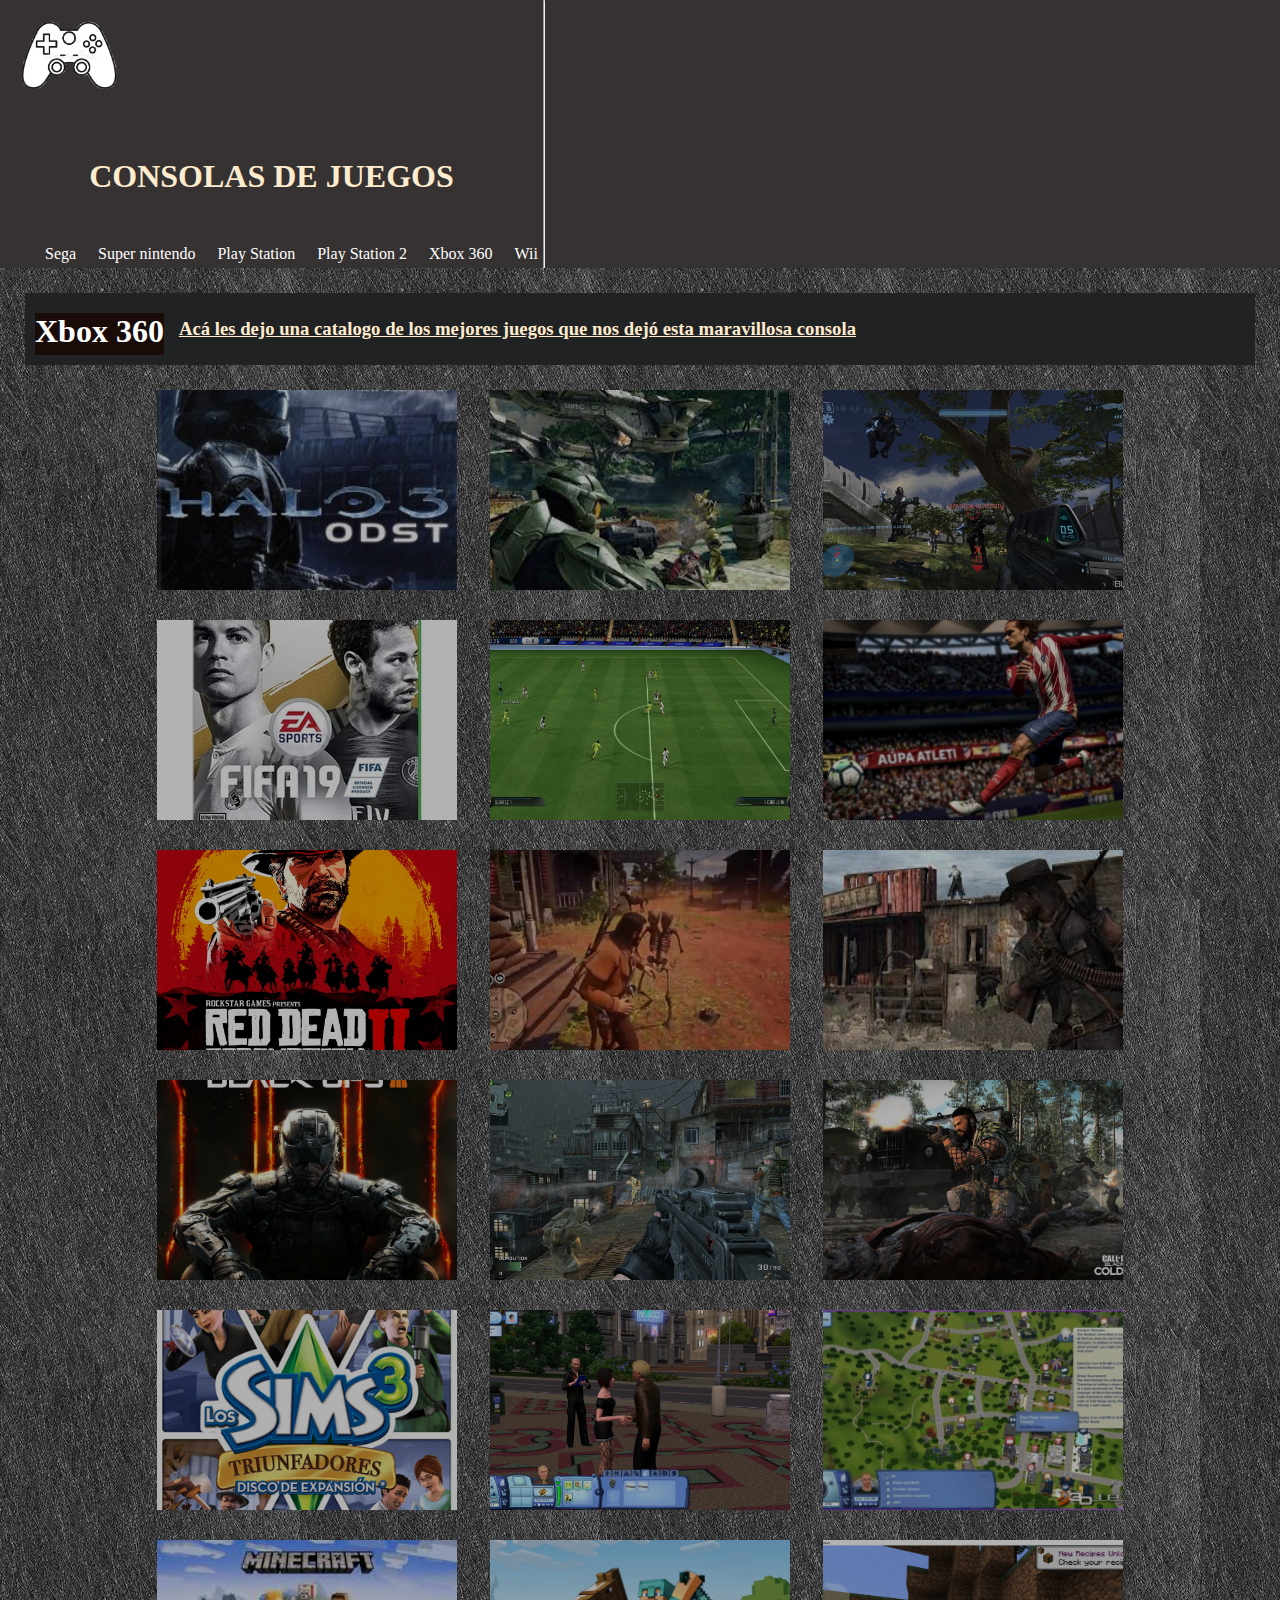
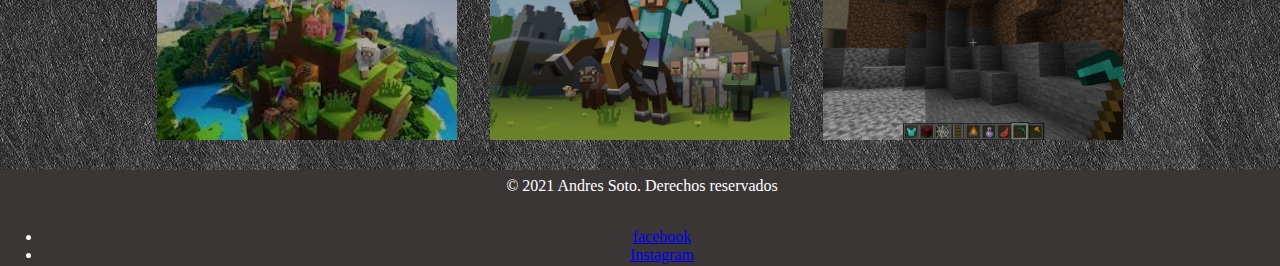
<file: Xbox 360.html>
<!DOCTYPE html>
<html lang="en">
<head>
    <meta charset="UTF-8">
    <meta http-equiv="X-UA-Compatible" content="IE=edge">
    <meta name="viewport" content="width=device-width, initial-scale=1.0">
    <title>Xbox360</title>
    <link rel="stylesheet" href="estilo/estilo.css">
    <link href="https://cdn.jsdelivr.net/npm/bootstrap@5.1.3/dist/css/bootstrap.min.css" rel="stylesheet" integrity="sha384-1BmE4kWBq78iYhFldvKuhfTAU6auU8tT94WrHftjDbrCEXSU1oBoqyl2QvZ6jIW3" crossorigin="anonymous">
</head>
<body class="index6">
    <header>   
        <nav class="nav">
            <img class="logo" src="/img/Logo.jpg" alt="Logo">
            <a class="item-nav" href="Consolas.html"><h1 class="titulo">CONSOLAS DE JUEGOS</h1> </a>
            <ul class="list-nav">
                <li> <a class="item-nav" href="/Sega.html">Sega</a> </li>
                <li> <a class="item-nav" href="/Super Nintendo.html">Super nintendo</a> </li>
                <li> <a class="item-nav" href="/Play Station.html">Play Station</a> </li>
                <li> <a class="item-nav" href="/Play Station 2.html">Play Station 2</a> </li>
                <li> <a class="item-nav" href="/Xbox 360.html">Xbox 360 </a> </li>
                <li> <a class="item-nav" href="/Wii.html">Wii</a></li>
            </ul>
        </nav>
       <hr>     
    </header>
    <section class="section">
        <h1 class="title-xbox">Xbox 360</h1>
        <h3 class="xbox-subtitulo"><u>Acá les dejo una catalogo de los mejores juegos que nos dejó esta maravillosa consola</u>  </h3>
    </section>
        <section>
        <div class="grupo-imgxbox360">
            <img src="img/halo.jpg" alt="halo" class="galeria-imagenxbox360">
            <img src="img/halo2.jpg" alt="halo2"class="galeria-imagenxbox360">
            <img src="img/halo3.jpg" alt="halo3"class="galeria-imagenxbox360">
        </div>
        <div class="grupo-imgxbox360">
            <img src="img/fifa.jpg" alt="fifa"class="galeria-imagenxbox360">
            <img src="img/fifa2.jpg" alt="fifa2"class="galeria-imagenxbox360">
            <img src="img/fifa3.jpg" alt="fifa3"class="galeria-imagenxbox360">
        </div>
        <div class="grupo-imgxbox360">
            <img src="img/reddead.jpg" alt="reddead"class="galeria-imagenxbox360">
            <img src="img/reddead2.jpg" alt="reddead2"class="galeria-imagenxbox360">
            <img src="img/reddead3.jpg" alt="reddead3"class="galeria-imagenxbox360">
        </div>
        <div class="grupo-imgxbox360">
            <img src="img/call.jpg" alt="call"class="galeria-imagenxbox360">
            <img src="img/call2.jpg" alt="call2"class="galeria-imagenxbox360">
            <img src="img/call3.jpg" alt="call3"class="galeria-imagenxbox360">
        </div>
        <div class="grupo-imgxbox360">
            <img src="img/sims.jpg" alt="sims"class="galeria-imagenxbox360">
            <img src="img/sims2.jpg" alt="sims2"class="galeria-imagenxbox360">
            <img src="img/sims3.jpg" alt="sims3"class="galeria-imagenxbox360">
        </div>
        <div class="grupo-imgxbox360">
            <img src="img/mine.jpg" alt="mine"class="galeria-imagenxbox360">
            <img src="img/mine2.jpg" alt="mine2"class="galeria-imagenxbox360">
            <img src="img/mine3.jpg" alt="mine2"class="galeria-imagenxbox360">
        </div>
    </section>
    <footer>
   
        <div class="container">
            <footer class="py-3 my-4">
                <p class="text-center text-muted">© 2021 Andres Soto. Derechos reservados</p>
              <svg class="bi" width="24" height="24"><use xlink:href="https://www.facebook.com/andres.soto.5055"></use></svg>

              <ul class="nav justify-content-center border-bottom pb-3 mb-3">
                <li class="nav-item"><a href="https://www.facebook.com/andres.soto.5055" class="nav-link px-2 text-muted">facebook</a></li>
                <li class="nav-item"><a href="https://www.instagram.com/andyfsoto/" class="nav-link px-2 text-muted">Instagram</a></li>
              </ul>
    </footer>
    <script src="https://cdn.jsdelivr.net/npm/bootstrap@5.1.3/dist/js/bootstrap.bundle.min.js" integrity="sha384-ka7Sk0Gln4gmtz2MlQnikT1wXgYsOg+OMhuP+IlRH9sENBO0LRn5q+8nbTov4+1p" crossorigin="anonymous"></script>
</body>
</html>
</file>
<file: estilo/estilo.css>
*{
    margin: 0%;
}
.body{
    margin: 0px;
    color: white;
    background-image:url(/img/fondo2.jpg);
    background-repeat: repeat;
}
header{
    display: flex;
    background-color: rgb(54, 50, 50)
}
.logo{
    width: 115px;
    padding: 12px;
}
main{
    margin: 15px;
}
.list-nav{
    list-style: none;    
    display: flex;
    gap: 12px;
    color: white;
    padding-top: 40px;
    align-content: center;  
    }
.item-nav{
    text-decoration: none;
    color: white;
    margin:5px;
    display: flex;
    justify-content: center;
    }
p{
    text-align: center;
    padding: 5px;
}
/* Pagina Sega*/
.index2{
    background-image: url(/img/fondo-sega.jpg);
}
.grupo-imgsega{
    display:flex;
    width: 100%;
    justify-content: space-around;
    flex-wrap: wrap;
    max-width: 1000px;
    margin: auto;
}
.galeria-imagensega , .segalogo {
    width: 300px;
    height: 200px;
    margin-bottom: 30px;
    object-fit: cover;
    filter: brightness(70%);
}
.sega-texto{
    display: flex;
}
.sega-titulo{
    text-align: center;
}
.imagenes-sega{
    background-color: rgb(61, 61, 133);
    padding-top: 10px;
    margin: 20px;
}
.titulo{
    color: blanchedalmond;
    padding-top: 40px;
}
.sega-subtitulo{
    color: blanchedalmond;
    padding: 15px;
    display: flex;
    justify-content: center;
}
.title-sega{
    margin-top: 10px;
   background-color: rgb(44, 44, 95);
   color: blanchedalmond;
   display: flex;
   justify-content: center;
}
.setion{
    display: flex;
    background-color: rgb(33, 33, 36);
    color: white;
    text-align: center;
    padding: 10px;

}
.container-sega{
    background-color: rgb(28, 28, 61);

}
/* Pagina Nintendo*/
.index3{
    background-image: url(/img/fondo-nintendo.jpg);
}
.grupo-imgnintendo{
    display:flex;
    width: 100%;
    justify-content: space-around;
    flex-wrap: wrap;
    max-width: 1000px;
    margin: auto;
}
.nintendo-texto{
    display: flex;
}
.galeria-imagennintendo{
    width: 300px;
    height: 200px;
    margin-bottom: 30px;
    object-fit: cover;
    filter: brightness(70%);
}
.titulo{
    color: blanchedalmond;
    padding-top: 40px;
}
.nintendo-subtitulo{
    color: blanchedalmond;
    padding: 15px;
    display: flex;
    justify-content: center;
}
.title-nintendo{
    margin-top: 10px;
   background-color: rgb(136, 51, 30);
   color: rgb(255, 255, 255);
   display: flex;
   justify-content: center;
}
.supernintendo-titulo{
    text-align: center;
}
.supernintendo-texto{
    display: flex;
}
.section{
    display: flex;
    background-color: rgb(33, 33, 36);
    color: white;
    text-align: center;
    padding: 10px;
}
.imagenes-nintendo{
    background-color:rgb(136, 51, 30);
}
/* Pagina Play Station*/
.index4{
    background-image: url(/img/fondo-play.jpg);
}
.grupo-imgplay{
    display:flex;
    width: 100%;
    justify-content: space-around;
    flex-wrap: wrap;
    max-width: 1000px;
    margin: auto;
}
.play-texto{
    display: flex;
}
.section{
    display: flex;
    background-color: rgb(33, 33, 36);
    color: white;
    text-align: center;
    padding: 10px;
}
.title-play{
    margin-top: 10px;
   background-color: rgb(75, 45, 37);
   color: rgb(255, 255, 255);
   display: flex;
   justify-content: center;
}
.play-subtitulo{
    color: blanchedalmond;
    padding: 15px;
    display: flex;
    justify-content: center;
}
.titulo{
    color: blanchedalmond;
    padding-top: 40px;
}
.fondoplay{
    background: rgb(80, 83, 77);
}
.galeria-imagenplay{
    width: 300px;
    height: 200px;
    margin-bottom: 30px;
    object-fit: cover;
    filter: brightness(70%);
}

.playlogo{
    width: 300px;
}
/* Pagina Play Station 2*/
.index5{
    background-image: url(/img/fondo-play2.jpg);
}
.grupo-imgplay2{
    display:flex;
    width: 100%;
    justify-content: space-around;
    flex-wrap: wrap;
    max-width: 1000px;
    margin: auto;
}
.galeria-imagenplay2{
    width: 300px;
    height: 200px;
    margin-bottom: 30px;
    object-fit: cover;
    filter: brightness(70%);
}
.play2-titulo{
    text-align: center;
}
.play2-texto{
    display: flex;
}
.play2-subtitulo{
    color: blanchedalmond;
    padding: 15px;
    display: flex;
    justify-content: center;
}
.title-play2{
    margin-top: 10px;
   background-color: rgb(121, 55, 38);
   color: rgb(255, 255, 255);
   display: flex;
   justify-content: center;
}
.section{
    display: flex;
    background-color: rgb(33, 33, 36);
    color: white;
    text-align: center;
    padding: 10px;
    margin: 25px;
}

/* Pagina de xbox360*/
.index6{
    background-image: url(/img/fondo-xbox.webp);
}

.grupo-imgxbox360{
    display:flex;
    width: 100%;
    justify-content: space-around;
    flex-wrap: wrap;
    max-width: 1000px;
    margin: auto;
}
.galeria-imagenxbox360{
    width: 300px;
    height: 200px;
    margin-bottom: 30px;
    object-fit: cover;
    filter: brightness(70%);
}
.xbox-titulo{
    text-align: center;
}
.title-xbox{
    margin-top: 10px;
   background-color: rgb(24, 11, 8);
   color: rgb(255, 255, 255);
   display: flex;
   justify-content: center;
}
.section{
    display: flex;
    background-color: rgb(33, 33, 36);
    color: white;
    text-align: center;
    padding: 10px;
    margin: 25px;
}
.xbox-subtitulo{
    color: blanchedalmond;
    padding: 15px;
    display: flex;
    justify-content: center;
}
.xbox-texto{
    display: flex;
}

/* pagina de Wii*/
.index7{
    background-image: url(/img/fondo-wii.jpg);
}

.grupo-imgwii{
    display:flex;
    width: 100%;
    justify-content: space-around;
    flex-wrap: wrap;
    max-width: 1000px;
    margin: auto;
}
.galeria-imagenwii{
    width: 300px;
    height: 200px;
    margin-bottom: 30px;
    object-fit: cover;
    filter: brightness(70%);
}
.wii-titulo{
    text-align: center;
}
.wii-texto{
    display: flex;
}
.section{
    display: flex;
    background-color: rgb(33, 34, 36);
    color: white;
    text-align: center;
    padding: 10px;
    margin: 25px; 
}
.title-wii{
    margin-top: 10px;
   background-color: rgb(33, 34, 36);
   color: rgb(255, 255, 255);
   display: flex;
   justify-content: center;
}
.wii-subtitulo{
    color: blanchedalmond;
    padding: 15px;
    display: flex;
    justify-content: center;
}
.grupo-img{
    display:flex;
    width: 100%;
    justify-content: space-around;
    flex-wrap: wrap;
    max-width: 1000px;
    margin: auto;
}
/*bordes de cada sección*/
.sega , .supernintendo , .play1 , .play2 , .xbox360 , .wii{
    border: 8px rgb(66, 68, 66) outset;
    padding: 15px;
}


/*imagenes de las consolas*/
.sega1 , .nintendo1 , .playimg , .play2img , .xbox360img , .wiiimg{
    width:200px;
   height:200px; 
   padding: 10px;
/*imagenes de los logos*/
}
.segalogo , .nintendologo , .playlogo , .play2logo , .xboxlogo , .wiilogo {
    background-position: left bottom;
   height:200px; 
   padding: 10px;  
}
.estilofooter{
    background: black;
    color: white;
    text-align: center;
    height: 100px;
    line-height: 50px;
}
footer{
    color:white;
    background-color: rgb(58, 54, 54);
    width: 100%;
    height: 50%;
    padding: 1px;
    text-align: center;
    display: block;
    list-style: none;
}
/* Sega */
.titulo{
    color: blanchedalmond;
    padding-top: 40px;
}
.sega-subtitulo{
    color: blanchedalmond;
    padding: 15px;
    display: flex;
    justify-content: center;
}
.title-sega{
    margin-top: 10px;
   background-color: rgb(44, 44, 95);
   color: blanchedalmond;
   display: flex;
   justify-content: center;
}
.setion{
    display: flex;
    background-color: rgb(33, 33, 36);
    color: white;
    text-align: center;
    padding: 10px;

}
.container-sega{
    background-color: rgb(28, 28, 61);

}
</file>
